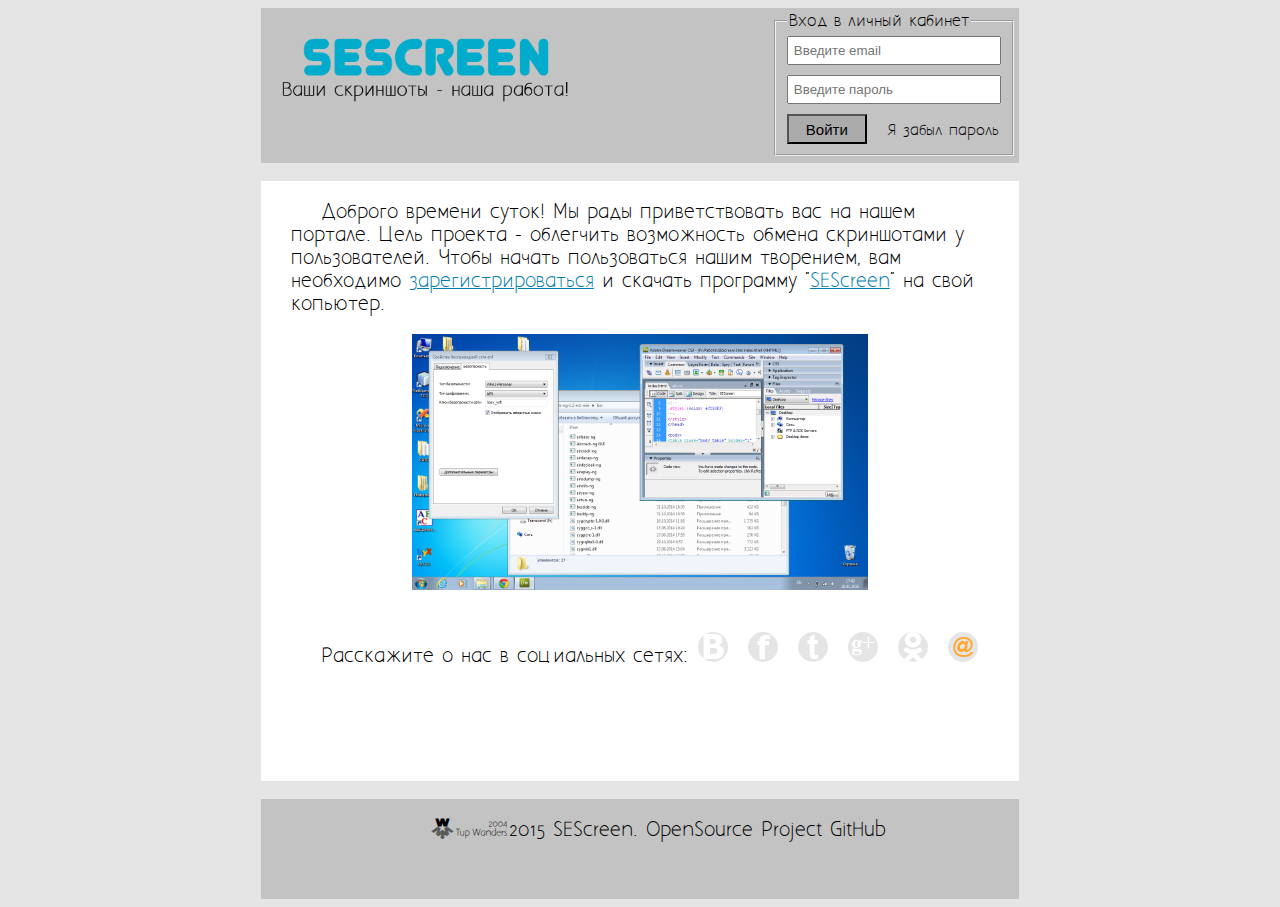
<file: index.html>
<!DOCTYPE html>
<head>
<meta charset="UTF-8">
<meta name="description" content="SEScreen">
<meta name="keywords" content="SEScreen,sescreen,screenshot,program,скриншот,программа,открытый проект">
<meta name="description" content="SEScreen. Ваши скриншоты - наша работа!">
<title>SEScreen</title>
<link href="css/main.css" rel="stylesheet" type="text/css">
</head>
<body>
<div class="main">
<header>
<a href="#" class="sescreen"><img src="mainhref.png" width="100%"></a>
<form>
<fieldset>
<legend> Вход в личный кабинет</legend>
<input type="email" required autocomplete="on"  name="email" id="email" placeholder="Введите email">
<input type="password" required autocomplete="off" name="password" id="password" placeholder="Введите пароль">
<input type="submit" name="submit" id="submit" value="Войти">
<a href="#">Я забыл пароль</a>
</fieldset>
</form>
</header>
<div>
<p class="desk">Доброго времени суток! Мы рады приветствовать вас на нашем портале. Цель проекта - облегчить возможность обмена скриншотами у пользователей. Чтобы начать пользоваться нашим творением, вам необходимо <a href="#">зарегистрироваться</a> и скачать программу "<a href="#">SEScreen</a>" на свой копьютер.</p>
<a href="http://128.75.230.182/~material/rand_img/1.png" class="screen">
<img src="img.png" width="100%">
</a>
<p class="social">Расскажите о нас в социальных сетях:<a href="https://vk.com/" class="vk"></a><a href="https://www.facebook.com/" class="fb"></a><a href="https://twitter.com/" class="tw"></a><a href="https://plus.google.com/" class="gl"></a><a href="http://ok.ru/" class="ok"></a><a href="http://my.mail.ru/" class="mail"></a></p>
</div>
<footer>
<p class="footer">©2015 SEScreen. OpenSource Project <a href="#">GitHub</a></p>
</footer>
</div>
</body>
</html>
</file>
<file: css/main.css>
@font-face{
font-family:Aaargh;
src:url('/fonts/aaargh_cyrillic.ttf'),
    url('/fonts/aaargh_cyrillic.eot'),
	url('/fonts/aaargh_cyrillic.woff');
}
.main{
width:60%;
margin-left:20%;
min-width:600px;
}
body{
background:rgba(0, 0, 0, 0.1);
}
header{
width:100%;
min-height:155px;
background:rgba(0, 0, 0, 0.15);
position:relative;
}
.main div{
min-height:600px;
width:100%;
background:white;
}
footer{
min-height:100px;
width:100%;
background:rgba(0, 0, 0, 0.15);
}
form{
display:block;
height:100px;
width:240px;
position:absolute;
right:1%;
font-size:15px;
font-family:Aaargh, "Verdana", Geneva, sans-serif;
top:3px;
}
input[type="email"]{
width:200px;
height:15px;
padding:5px;
}
input[type="password"]{
width:200px;
height:15px;
padding:5px;
margin-top:10px;
}
input[type="submit"]{
margin-top:10px;
display:inline-block;
border-radius:0;
height:30px;
width:80px;
text-align:center;
background:rgba(0, 0, 0, 0.12);
font-size:15px;
cursor:pointer;
transition:all 0.2s;
}
a{
text-decoration:none;
color:black;
display:inline-block;
margin-left:13px;
font-size:14px;
}
a:hover{
color:#007ba7;
}
input[type="submit"]:hover{
background:#fffdd0;
}
a.screen{
margin-left:20%;
width:60%;
}
p{
font-family:Aaargh, "Verdana", Geneva, sans-serif;
font-size:18px;
text-indent:30px;
padding:20px 30px 0 30px;
}
footer p.footer{
display:block;
text-align:center;
}
footer a{
margin:0;
width:50px;
font-size:18px;
text-indent:0;
}
p.desk a{
color:#007cad;
font-size:18px;
margin:0;
text-align:left;
text-decoration:underline;
text-indent:0;
}
p.social a{
display:block;
width:30px;
height:30px;
border-radius:50%;
margin:0 10px;
display:inline-block;
}
p.social{
vertical-align:top;
}
a.vk{
background:url('/logs.png') no-repeat 0 0 rgba(0, 0, 0, 0.1);
transition:all 0.2s;
}
a.vk:hover{
background-color:#517498;
}
a.fb{
background:url("/logs.png") no-repeat -30px 0 rgba(0, 0, 0, 0.1);
margin-right:0;
transition:all 0.2s;
}
a.fb:hover{
background-color:#425f9c;
}
a.tw{
background:url('/logs.png') no-repeat -60px 0 rgba(0, 0, 0, 0.1);
margin-right:0;
transition:all 0.2s;
}
a.tw:hover{
background-color:#55acee;
}
a.gl{
background:url('/logs.png') no-repeat -90px 0 rgba(0, 0, 0, 0.1);
margin-right:0;
transition:all 0.2s;
}
a.gl:hover{
background-color:#da4936;
}
a.ok{
background:url('/logs.png') no-repeat -120px 0 rgba(0, 0, 0, 0.1);
margin-right:0;
transition:all 0.2s;
}
a.ok:hover{
background-color:#f2720c;
}
a.mail{
background:url('/logs.png') no-repeat -150px 0 rgba(0, 0, 0, 0.1);
margin-right:0;
transition:all 0.2s;
}
a.mail:hover{
background-color:#168de2;
}
a.sescreen{ 
width:40%;
margin-top:25px;
}
</file>
